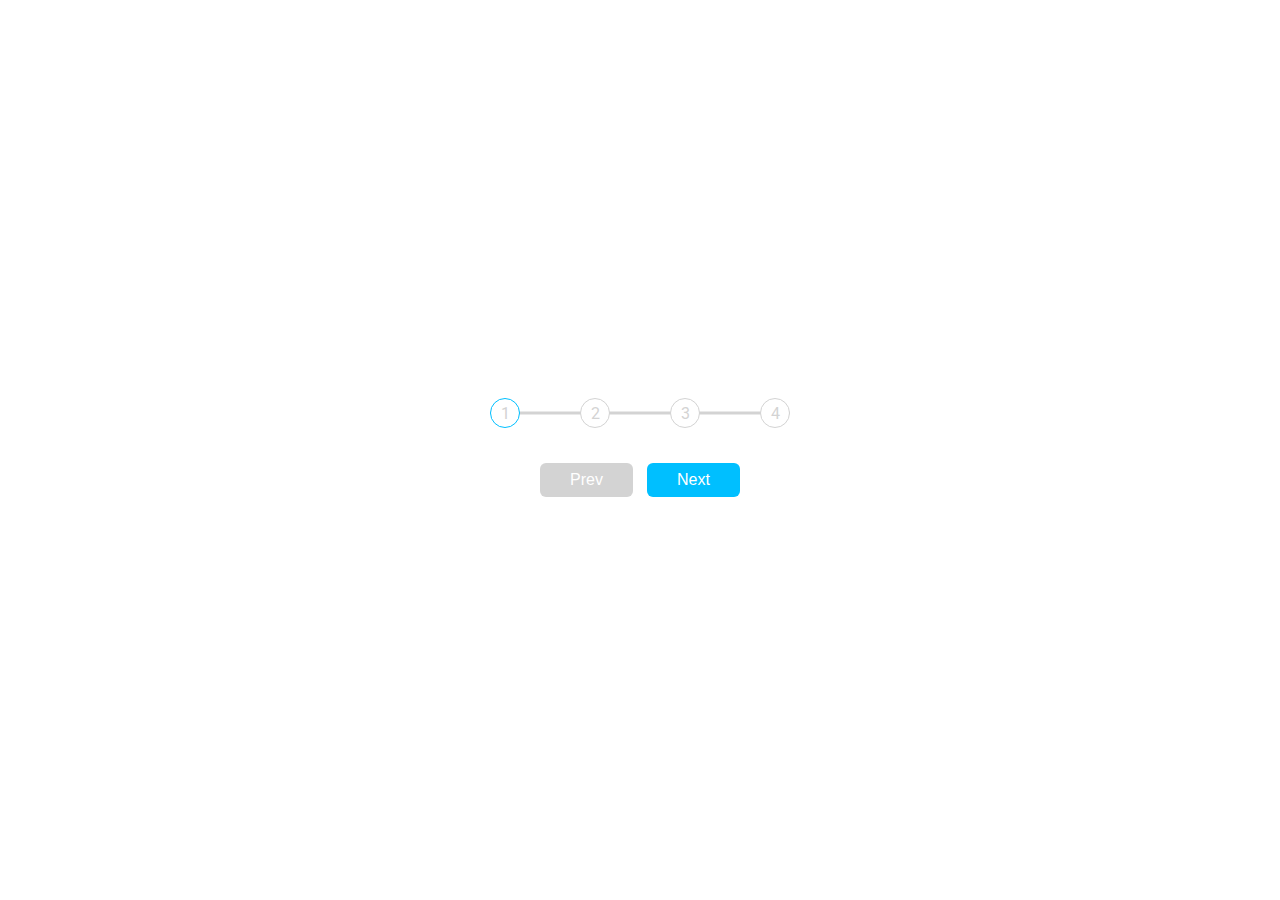
<file: progressflow/progess.html>
<!DOCTYPE html>
<html lang="en">
<head>
  <meta charset="UTF-8">
  <meta http-equiv="X-UA-Compatible" content="IE=edge">
  <meta name="viewport" content="width=device-width, initial-scale=1.0">
  <link rel="stylesheet" href="progress.css">
  <title>Progess Flow</title>
</head>
<body>
  <div class="container">
    <div class="progress-container">
      <div class="progress" id="progress"></div>
      <div class="circle active">1</div>
      <div class="circle ">2</div>
      <div class="circle">3</div>
      <div class="circle">4</div>
    </div>
   <button class="btn" id="prev" disabled>Prev</button>
   <button class="btn" id="next" >Next</button>
  </div>


  <script src="progress.js"></script>
</body>
</html>
</file>
<file: progressflow/progress.css>
@import url('https://fonts.googleapis.com/css2?family=Old+Standard+TT&family=Roboto&display=swap');
*{
  box-sizing: border-box;
  padding: 0;
  margin: 0;
}

body{
  font-family: 'Roboto', sans-serif;
  display: flex;
  justify-content: center;
  align-items: center;
  height: 100vh;
  overflow: hidden;
}

.container{
  text-align: center;
}

.progress-container{
  position: relative;
  display: flex;
  max-width: 100%;
  width: 300px;
  justify-content: space-between;
  margin-bottom: 30px;
}

.progress-container::before {
  content: '';
  background-color: lightgray;
  position: absolute;
  top: 50%;
  left: 0;
  transform: translateY(-50%);
  height: 3px;
  width: 100%;
  z-index: -1;
  }

.progress {
background-color: deepskyblue;
position: absolute;
top: 50%;
left: 0;
transform: translateY(-50%);
height: 3px;
width: 0;
z-index: -1;
transition: .4s ease;
}

.circle {
  background-color: white;
  color: lightgray;
  border-radius: 50%;
  width: 30px;
  height: 30px;
  display: flex;
  justify-content: center;
  align-items: center;
  border: 1px solid lightgray;
}


.circle.active{
  border-color:deepskyblue ;
}

.btn{
  background-color: deepskyblue;
  color: white;
  cursor: pointer;
  padding: 8px 30px;
  border-radius: 6px;
  font-size: 1rem;
  margin: 5px;
  border: none;
}
.btn:focus{
  outline: none;
}
.btn:active{
  transform: scale(0.98);
}

.btn:disabled{
  background-color: lightgray;
  cursor: not-allowed;
}
</file>
